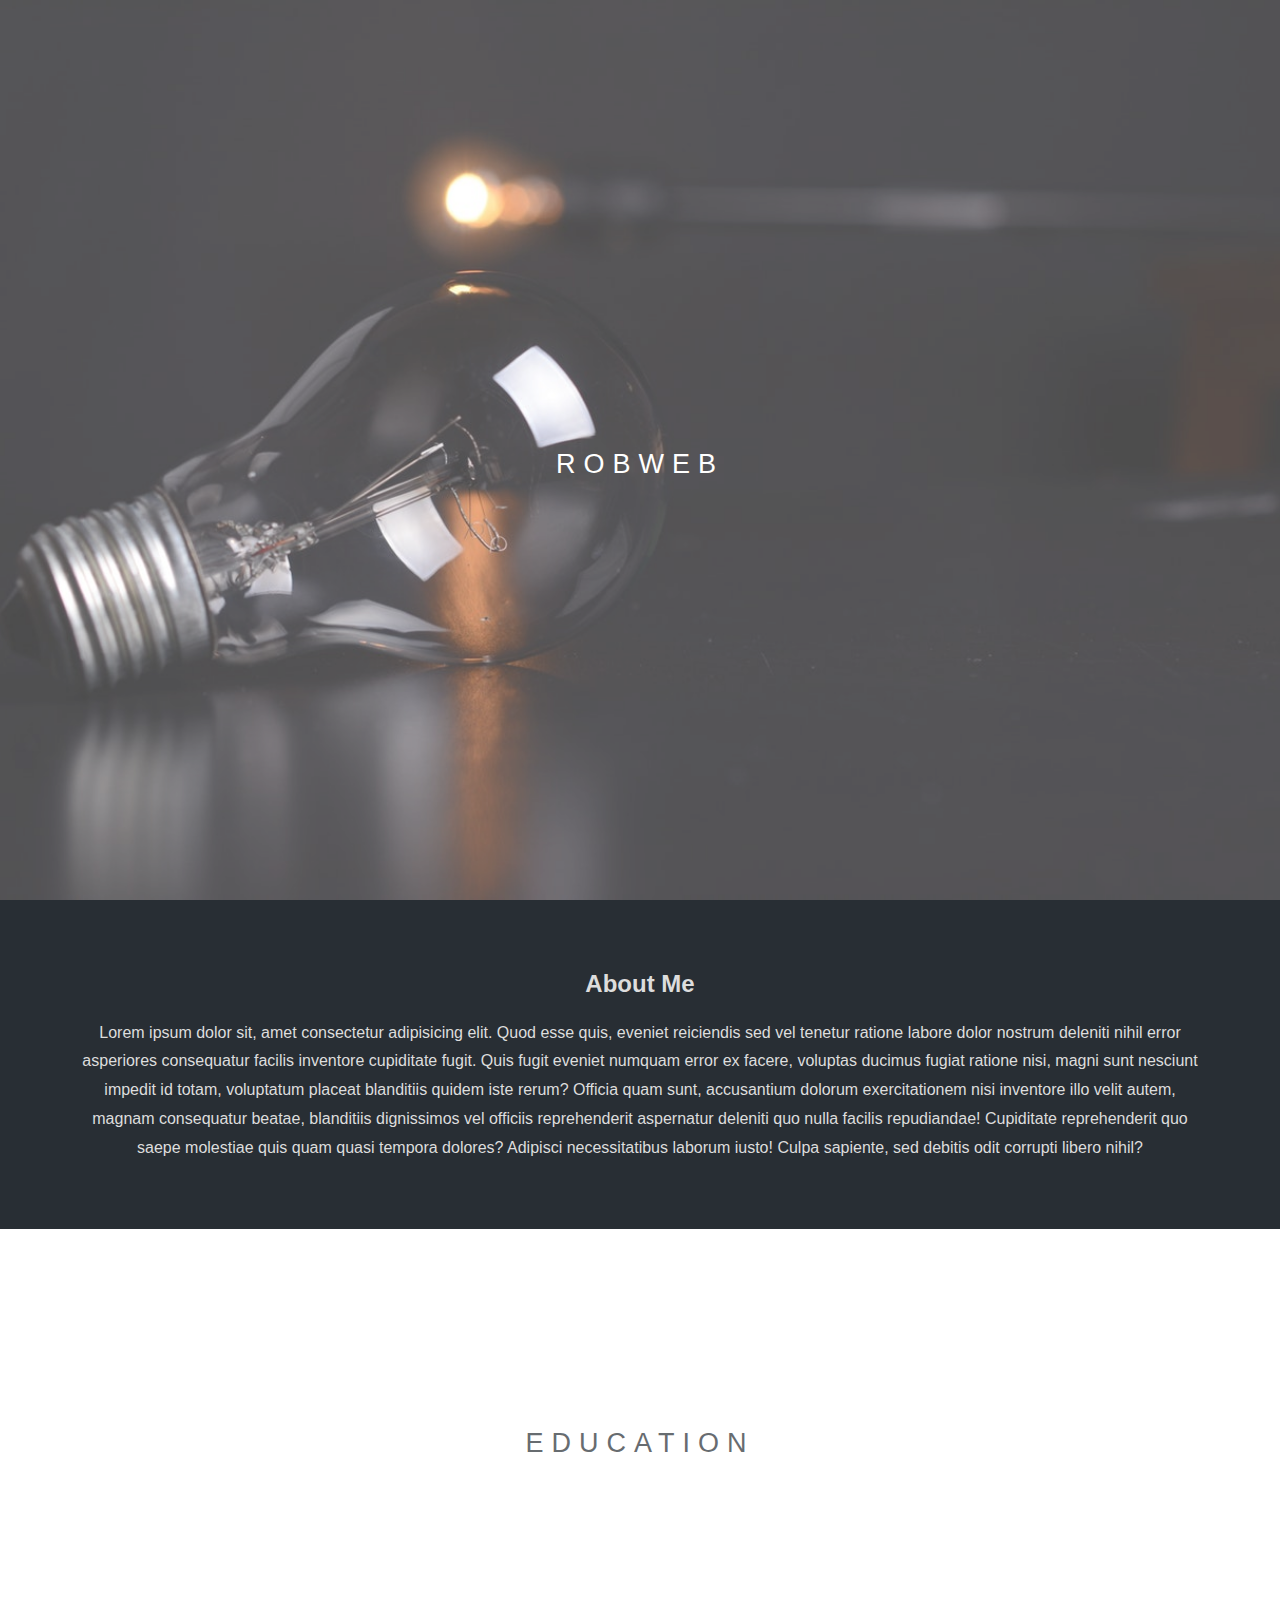
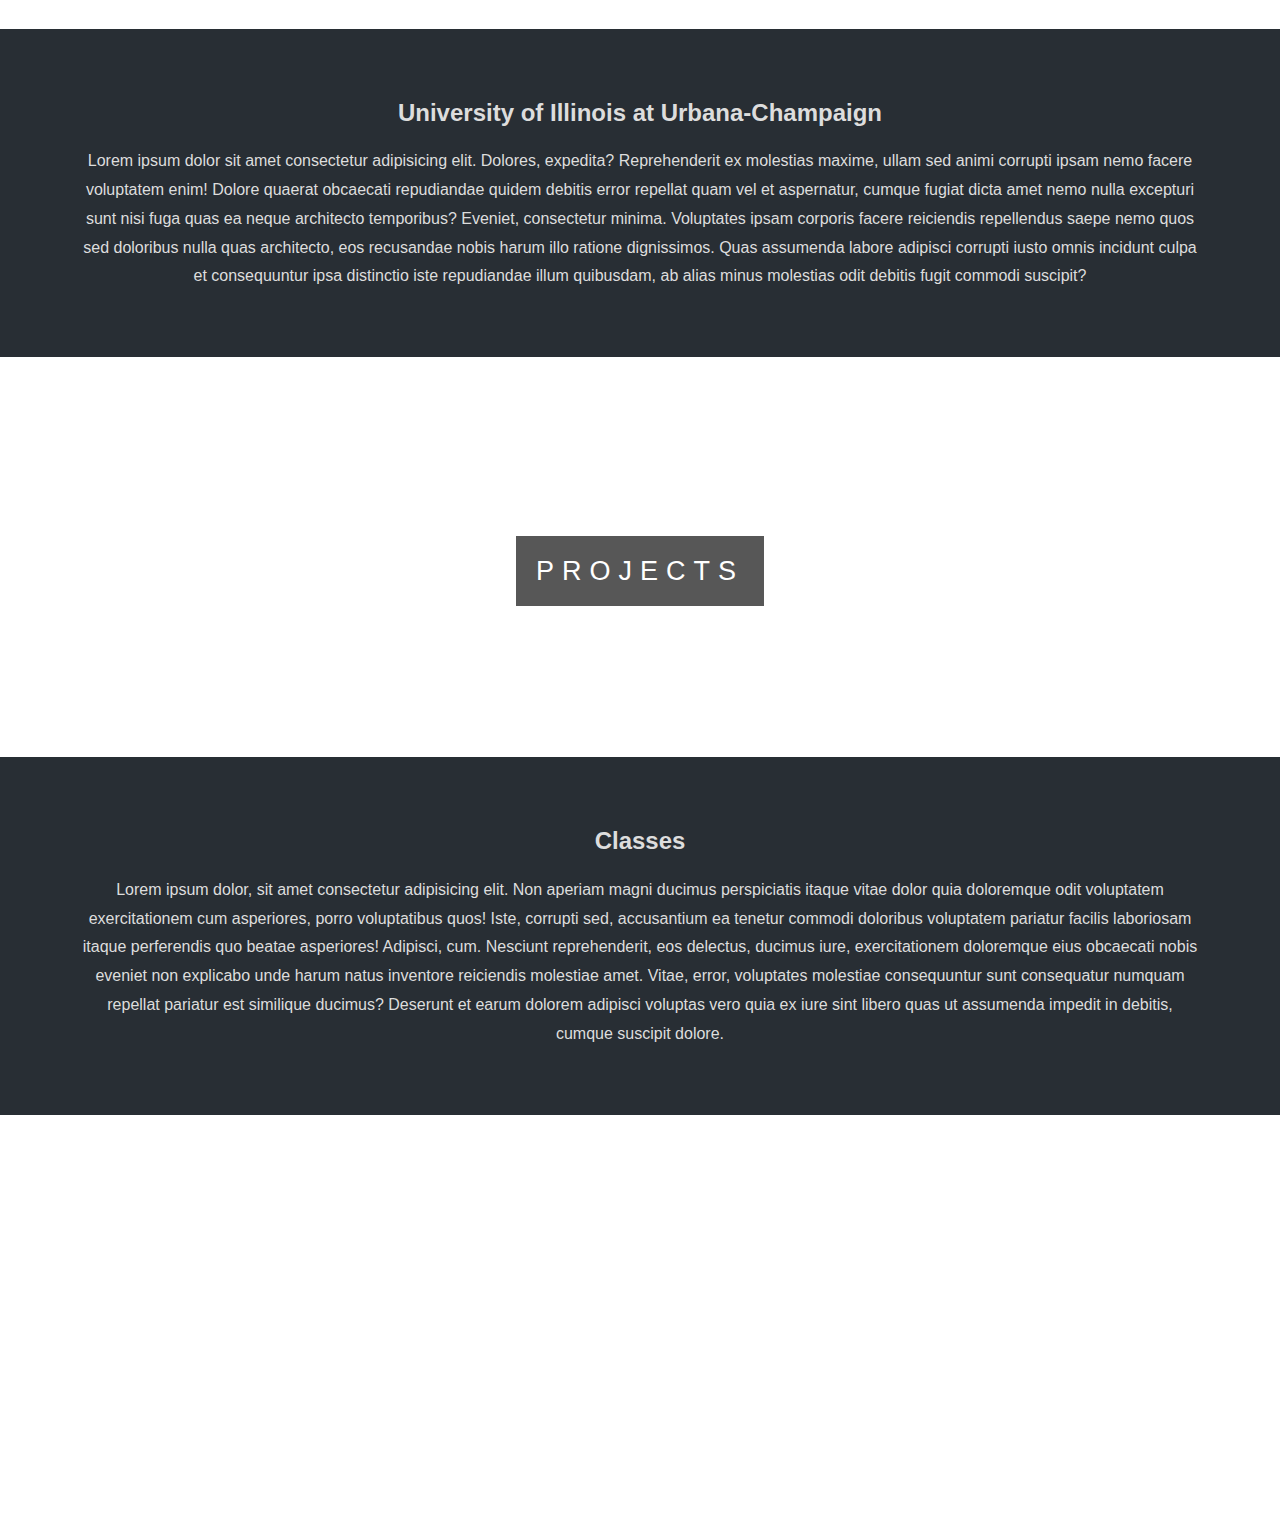
<file: index.html>
<!DOCTYPE html>
<html lang="en">

<head>
    <meta charset="UTF-8">
    <meta name="viewport" content="width=device-width, initial-scale=1.0">
    <meta http-equiv="X-UA-Compatible" content="ie=edge">
    <title>RobWeb</title>
    <link rel="stylesheet" href="style/style.css">
</head>

<body>
    <div class="pimg1">
        <div class="ptext">
            <span class="border white">
                RobWeb
            </span>
        </div>
    </div>

    <section class="section">
        <h2>About Me</h2>
        <p>Lorem ipsum dolor sit, amet consectetur adipisicing elit. Quod esse quis, eveniet reiciendis sed vel tenetur ratione
            labore dolor nostrum deleniti nihil error asperiores consequatur facilis inventore cupiditate fugit. Quis fugit
            eveniet numquam error ex facere, voluptas ducimus fugiat ratione nisi, magni sunt nesciunt impedit id totam,
            voluptatum placeat blanditiis quidem iste rerum? Officia quam sunt, accusantium dolorum exercitationem nisi inventore
            illo velit autem, magnam consequatur beatae, blanditiis dignissimos vel officiis reprehenderit aspernatur deleniti
            quo nulla facilis repudiandae! Cupiditate reprehenderit quo saepe molestiae quis quam quasi tempora dolores?
            Adipisci necessitatibus laborum iusto! Culpa sapiente, sed debitis odit corrupti libero nihil?</p>
    </section>

    <div class="pimg2">
        <div class="ptext">
            <span class="border black">
                Education
            </span>
        </div>
    </div>

    <section class="section">
        <h2>University of Illinois at Urbana-Champaign</h2>
        <p>Lorem ipsum dolor sit amet consectetur adipisicing elit. Dolores, expedita? Reprehenderit ex molestias maxime, ullam
            sed animi corrupti ipsam nemo facere voluptatem enim! Dolore quaerat obcaecati repudiandae quidem debitis error
            repellat quam vel et aspernatur, cumque fugiat dicta amet nemo nulla excepturi sunt nisi fuga quas ea neque architecto
            temporibus? Eveniet, consectetur minima. Voluptates ipsam corporis facere reiciendis repellendus saepe nemo quos
            sed doloribus nulla quas architecto, eos recusandae nobis harum illo ratione dignissimos. Quas assumenda labore
            adipisci corrupti iusto omnis incidunt culpa et consequuntur ipsa distinctio iste repudiandae illum quibusdam,
            ab alias minus molestias odit debitis fugit commodi suscipit?</p>
    </section>

    <div class="pimg3">
        <div class="ptext">
            <span class="border">
                Projects
            </span>
        </div>
    </div>

    <section class="section">
        <h2>Classes</h2>
        <p>Lorem ipsum dolor, sit amet consectetur adipisicing elit. Non aperiam magni ducimus perspiciatis itaque vitae dolor
            quia doloremque odit voluptatem exercitationem cum asperiores, porro voluptatibus quos! Iste, corrupti sed, accusantium
            ea tenetur commodi doloribus voluptatem pariatur facilis laboriosam itaque perferendis quo beatae asperiores!
            Adipisci, cum. Nesciunt reprehenderit, eos delectus, ducimus iure, exercitationem doloremque eius obcaecati nobis
            eveniet non explicabo unde harum natus inventore reiciendis molestiae amet. Vitae, error, voluptates molestiae
            consequuntur sunt consequatur numquam repellat pariatur est similique ducimus? Deserunt et earum dolorem adipisci
            voluptas vero quia ex iure sint libero quas ut assumenda impedit in debitis, cumque suscipit dolore.</p>
    </section>

    <div class="pimg1 last">
        <div class="ptext">
            <span class="border white">
                @theappleguy818
            </span>
        </div>
    </div>
</body>

</html>
</file>
<file: style/style.css>
body, html{
    height: 100%;
    margin: 0;
    font-size: 16px;
    font-family: "Lato", sans-serif;
    font-weight: 400;
    line-height: 1.8em;
    color: #666;
}

.pimg1, .pimg2, .pimg3{
    position: relative;
    opacity: 0.70;
    background-position: center;
    background-size: cover;
    background-repeat: no-repeat;

    background-attachment: fixed;
}

.pimg1{
    background-image: url('../img/img1.jpeg');
    min-height: 100%;
}

.pimg2{
    background-image: url('../img/img2.jpeg');
    min-height: 400px;
}

.pimg3{
    background-image: url('../img/img3.jpeg');
    min-height: 400px;
}

.pimg1.last{
    min-height: 400px;
}

.section{
    text-align: center;
    padding: 50px 80px;
    background-color: #282e34;
    color: #ddd;
}

.ptext{
    position: absolute;
    top: 50%;
    width: 100%;
    text-align: center;
    color: #000;
    font-size: 27px;
    letter-spacing: 8px;
    text-transform: uppercase;
}

.ptext .border{
    background-color: #111;
    color: #fff;
    padding: 20px;
}

.ptext .border.black{
    background-color: transparent;
    color: #282e34;
}

.ptext .border.white{
    background-color: transparent;
    color: #fff;
}

.pimg1.last .ptext .border {
    font-size: 18px;
}

@media(max-width: 568px){
    .pimg1, .pimg2, .pimg3{
        background-attachment: scroll;
    }
}
</file>
